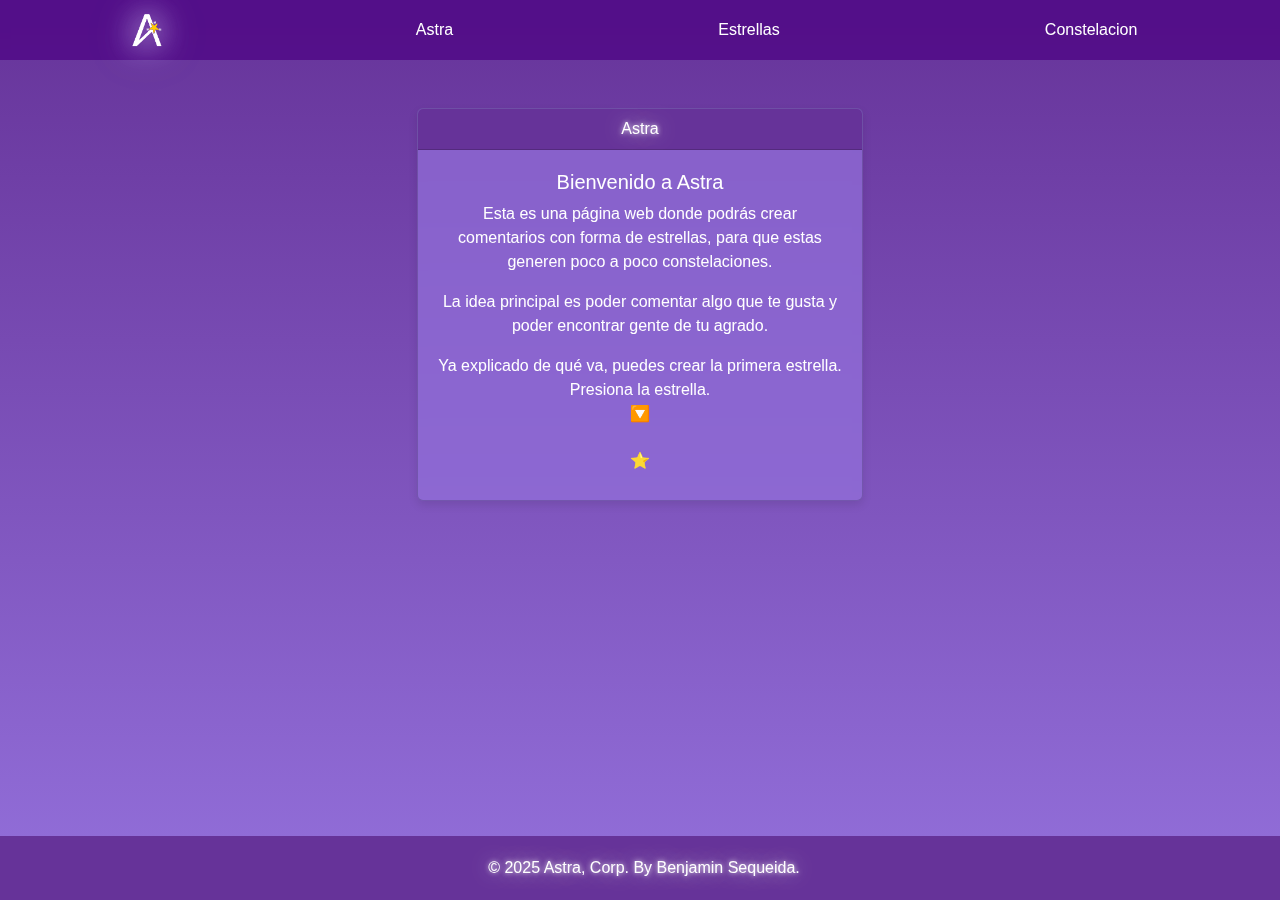
<file: index.html>
<!DOCTYPE html>
<html lang="en">
  <head>
    <meta charset="UTF-8" />
    <meta name="viewport" content="width=device-width, initial-scale=1.0" />
    <meta
      name="description"
      content="este proyecto esta diseñado para que puedas calificar, comentar o estar dentro de una galaxia llena de estrellas."
    />
    <script src="https://ajax.googleapis.com/ajax/libs/jquery/3.7.1/jquery.min.js"></script>
    <link
      href="https://cdn.jsdelivr.net/npm/bootstrap@5.3.3/dist/css/bootstrap.min.css"
      rel="stylesheet"
      integrity="sha384-QWTKZyjpPEjISv5WaRU9OFeRpok6YctnYmDr5pNlyT2bRjXh0JMhjY6hW+ALEwIH"
      crossorigin="anonymous"
    />
    <link rel="stylesheet" href="src/assets/css/styles.css" />
    <title>Astra</title>
  </head>
  <body>
    <script src="/src/assets/js/main.js"></script>
    <!--
    como no es un proyecto muy grande no nesecito muchos layouts, etc.
    asi que este sera mas que nada un nav🔽
     -->
    <header>
      <ul class="nav">
        <img class="logo" src="src/assets/img/logo.svg" />
        <li class="nav-item">
          <a class="nav-link active" aria-current="page" href="index.html"
            >Astra</a
          >
        </li>
        <li class="nav-item">
          <a class="nav-link" href="pages/estrellas/estrellas.html"
            >Estrellas</a
          >
        </li>
        <li class="nav-item">
          <a class="nav-link" href="pages/constelacion/constelacion.html"
            >Constelacion</a
          >
        </li>
      </ul>
    </header>
    <!--
    todo basicamente🔽
    -->
    <main>
      <div><div class="falling-dots"></div></div>
      <div class="container my-5">
        <div class="card">
          <div class="card-header text-center">Astra</div>
          <div class="card-body">
            <h5 class="card-title text-center">Bienvenido a Astra</h5>
            <p class="card-text text-center">
              Esta es una página web donde podrás crear comentarios con forma de
              estrellas, para que estas generen poco a poco constelaciones.
            </p>
            <p class="card-text text-center">
              La idea principal es poder comentar algo que te gusta y poder
              encontrar gente de tu agrado.
            </p>
            <p class="card-text text-center">
              Ya explicado de qué va, puedes crear la primera estrella.
              <br />Presiona la estrella. <br />🔽
            </p>
            <div class="text-center">
              <a href="pages/estrellas/estrellas.html" class="btn">⭐</a>
            </div>
          </div>
        </div>
      </div>
    </main>
    <!--
    cierre de la paguina basicamente🔽
    -->
    <footer>
      <div class="container d-flex justify-content-center align-items-center">
        <div class="d-flex align-items-center">
          <span class="ms-2"
            >&copy; 2025 Astra, Corp. By Benjamin Sequeida.</span
          >
        </div>
      </div>
    </footer>
  </body>
</html>
</file>
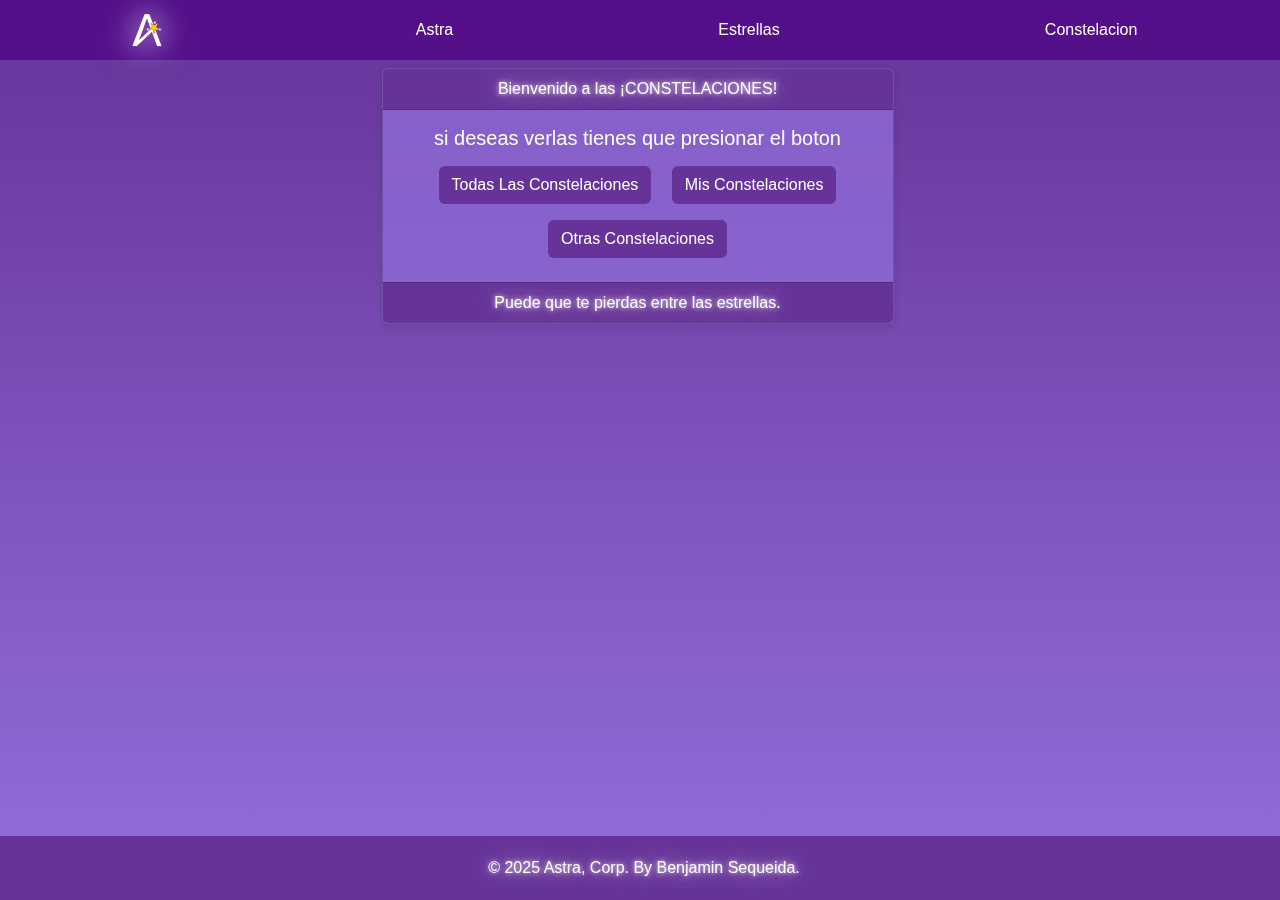
<file: pages/constelacion/constelacion.html>
<!DOCTYPE html>
<html lang="en">
  <head>
    <meta charset="UTF-8" />
    <meta name="viewport" content="width=device-width, initial-scale=1.0" />
    <script src="https://ajax.googleapis.com/ajax/libs/jquery/3.7.1/jquery.min.js"></script>
    <link
      href="https://cdn.jsdelivr.net/npm/bootstrap@5.3.3/dist/css/bootstrap.min.css"
      rel="stylesheet"
      integrity="sha384-QWTKZyjpPEjISv5WaRU9OFeRpok6YctnYmDr5pNlyT2bRjXh0JMhjY6hW+ALEwIH"
      crossorigin="anonymous"
    />
    <title>Astra</title>
    <link rel="stylesheet" href="constelacion.css" />
  </head>
  <body>
    <!--Animacion 🔽 -->
    <div><div class="falling-dots"></div></div>
    <script src="../../src/assets/js/main.js"></script>
    <header>
      <!--NavBar 🔽 -->
      <ul class="nav">
        <img class="logo" src="../../src/assets/img/logo.svg" />
        <li class="nav-item">
          <a class="nav-link active" aria-current="page" href="../../index.html"
            >Astra</a
          >
        </li>
        <li class="nav-item">
          <a class="nav-link" href="../estrellas/estrellas.html">Estrellas</a>
        </li>
        <li class="nav-item">
          <a class="nav-link" href="constelacion.html">Constelacion</a>
        </li>
      </ul>
    </header>
    <main>
      <!--Botones a eleccion 🔽 -->
      <div class="card text-center m-2" id="card">
        <div class="card-header">Bienvenido a las ¡CONSTELACIONES!</div>
        <div class="card-body">
          <h5 class="card-title Estrella">
            si deseas verlas tienes que presionar el boton
          </h5>
          <a href="#" id="allBtn" class="btn btnss m-2"
            >Todas Las Constelaciones</a
          >
          <a href="#" id="myBtn" class="btn btnss m-2">Mis Constelaciones</a>
          <a href="#" id="conBtn" class="btn btnss m-2">Otras Constelaciones</a>
        </div>
        <div class="card-footer">Puede que te pierdas entre las estrellas.</div>
      </div>

      <div class="text-center" id="load">
        <div class="spinner-border" role="status">
          <span class="visually-hidden">Loading...</span>
        </div>
      </div>
      <!--Carga informacion desde Jquery 🔽 -->
      <div id="tituls" class="grid-containers">
        <h5 id="tu">Tus Constelaciones:
          <div id="result"></div></h5>
        <h5 id="ot">Otras Constelaciones:
          <div id="resultAll"></div></h5>
        </div>
      </div>
    </main>
    <!--Footer 🔽 -->
    <footer>
      <div class="container d-flex justify-content-center align-items-center">
        <div class="d-flex align-items-center">
          <span class="ms-2"
            >&copy; 2025 Astra, Corp. By Benjamin Sequeida.</span
          >
        </div>
      </div>
    </footer>
  </body>
</html>
</file>
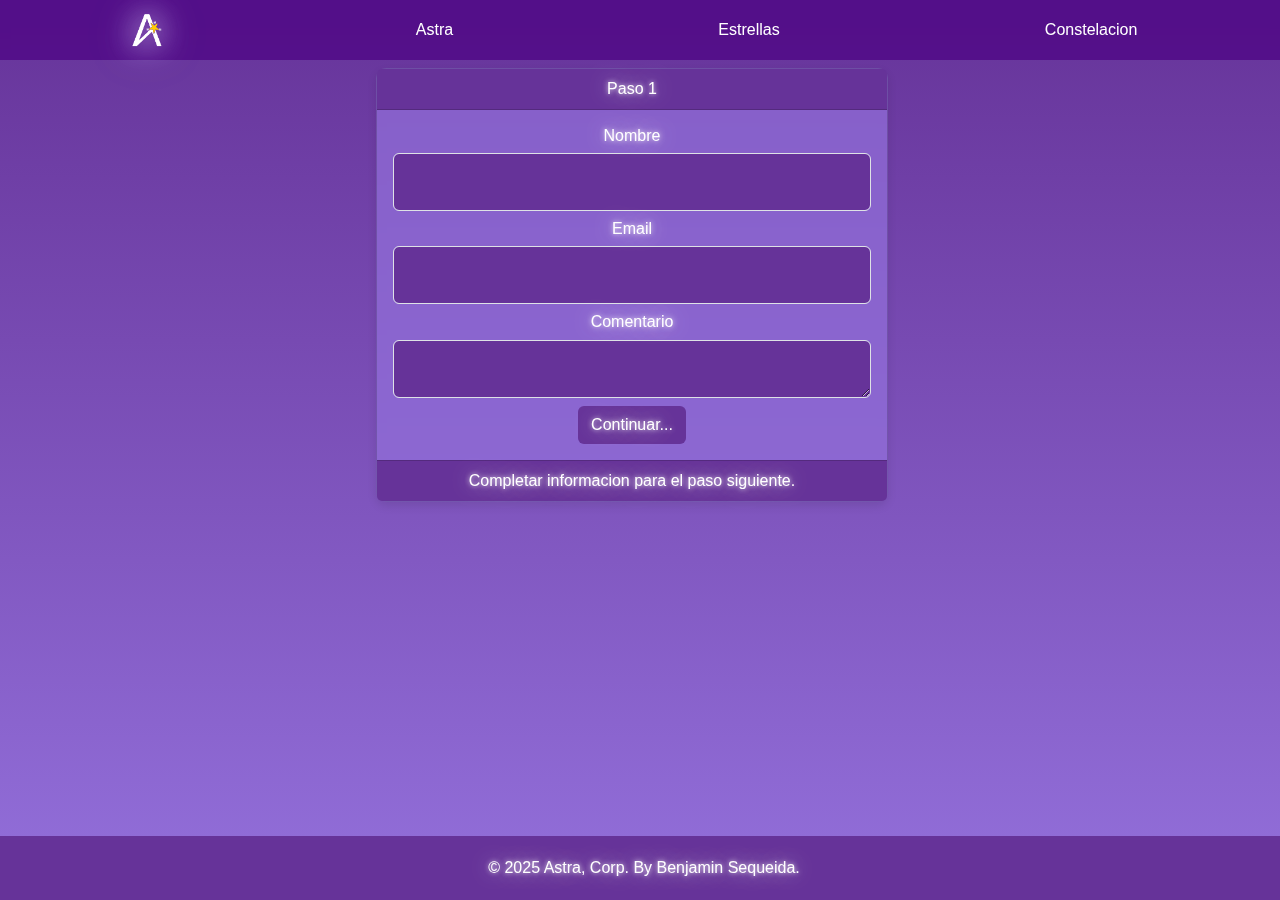
<file: pages/estrellas/estrellas.html>
<!DOCTYPE html>
<html lang="en">
  <head>
    <meta charset="UTF-8" />
    <meta name="viewport" content="width=device-width, initial-scale=1.0" />
    <script src="https://ajax.googleapis.com/ajax/libs/jquery/3.7.1/jquery.min.js"></script>
    <link
      href="https://cdn.jsdelivr.net/npm/bootstrap@5.3.3/dist/css/bootstrap.min.css"
      rel="stylesheet"
      integrity="sha384-QWTKZyjpPEjISv5WaRU9OFeRpok6YctnYmDr5pNlyT2bRjXh0JMhjY6hW+ALEwIH"
      crossorigin="anonymous"
    />
    <link rel="stylesheet" href="estrellas.css" />
    <title>Astra</title>
  </head>
  <body>
    <!--animacion 🔽 -->
    <div><div class="falling-dots"></div></div>
    <!--Header 🔽 -->
    <script src="../../src/assets/js/main.js"></script>
    <header>
      <ul class="nav">
        <img class="logo" src="../../src/assets/img/logo.svg" />
        <li class="nav-item">
          <a class="nav-link active" aria-current="page" href="../../index.html"
            >Astra</a
          >
        </li>
        <li class="nav-item">
          <a class="nav-link" href="estrellas.html">Estrellas</a>
        </li>
        <li class="nav-item">
          <a class="nav-link" href="../constelacion/constelacion.html"
            >Constelacion</a
          >
        </li>
      </ul>
    </header>
    <!--main 🔽 -->
    <main>
      <!--Form 🔽 -->
      <div class="card text-center m-2">
        <div class="card-header">Paso 1</div>
        <div class="card-body">
          <div class="form-floating mb-2">
            <h6 class="form-label">Nombre</h6>
            <input type="text" class="form-control" value="" id="Name" />
          </div>
          <div class="form-floating mb-2">
            <h6 class="form-label">Email</h6>
            <input type="email" class="form-control" value="" id="Email" />
          </div>
          <div class="mb-2 form-floating">
            <h6 class="form-label">Comentario</h6>
            <textarea
              type="text"
              id="Coment"
              value=""
              class="form-control"
              placeholder="Leave a comment here"
              rows="3"
            ></textarea>
          </div>
          <a href="#" id="prmBtn" class="btn btnss">Continuar...</a>
        </div>
        <div class="card-footer">
          Completar informacion para el paso siguiente.
        </div>
        <!--Card tarjeta 🔽 , estos pasos paresen insesasrios en front, pero en back son oro puro -->
      </div>
      <div class="card text-center m-2" id="card-2">
        <div class="card-header">Paso 2</div>
        <div class="card-body">
          <h5 class="card-title">
            Genial creaste una
            <h5 class="Estrella">!ESTRELLA¡<br />⭐</h5>
          </h5>
          <p class="card-text">Prueba a enviarla a la constelacion.</p>
          <a href="#" id="fnlBtn" class="btn btnss">🚀 ENVIAR 🚀</a>
        </div>
        <div class="card-footer">de seguro que es radiante!</div>
      </div>
      <!--Card tarjeta paso final 🔽 -->
      <div class="card text-center m-2" id="card-3">
        <div class="card-header">Paso Final</div>
        <div class="card-body">
          <!--Botones a eleccion 🔽-->
          <h5 class="card-title Estrella">
            ¡Genial, ha volado como toda una estrella fugaz!
          </h5>
          <a
            href="../constelacion/constelacion.html"
            id="lstBtn"
            class="btn btnss"
            >Constelacion</a
          >
          <a href="../estrellas/estrellas.html" id="agnBtn" class="btn btnss"
            >Crear otra estrella</a
          >
        </div>
        <div class="card-footer">de seguro que ya llego a su galaxia</div>
      </div>
      <div
        class="progress m-2"
        role="progressbar"
        aria-label="Basic example"
        aria-valuenow="0"
        aria-valuemin="0"
        aria-valuemax="100"
      >
        <div class="progress-bar" style="width: 0%"></div>
      </div>
    </main>
    <!-- Footer 🔽 -->
    <footer>
      <div class="container d-flex justify-content-center align-items-center">
        <div class="d-flex align-items-center">
          <span class="ms-2"
            >&copy; 2025 Astra, Corp. By Benjamin Sequeida.</span
          >
        </div>
      </div>
    </footer>
  </body>
</html>
</file>
<file: src/assets/css/styles.css>
/*indicare en cascada para mejor simplesa👌*/


/* Base html 🔽*/
html, body {
    height: 100%;
    width: 100%;
}
footer {
    text-shadow:0 0 5px rgba(255, 255, 255, 0.9), 0 0 20px rgba(255, 255, 255, 0.7);
    background-color: rebeccapurple;
    position: fixed;
    bottom: 0;
    left: 0;
    width: 100%;
    color: white;
    padding: 20px;
    text-align: center;
}
body {
    background: linear-gradient(to bottom, rebeccapurple, mediumpurple);
    color: #000;
    height: 100%;
    overflow-x: hidden;
    margin: 0;
    padding: 0;
    font-family: Arial, sans-serif;
    font-size: 16px;
    line-height: 1.5;
}
main {
    display: flex;
    justify-content: center;
    justify-items: center;
    align-items: center;
}



/* NavBar 🔽*/
.nav {
    justify-content: space-around;
    text-decoration: none;
    color: white;
    background-color: rgba(75, 0, 130, 0.7);
    position: relative;
    z-index: 10;
    backdrop-filter: blur(5px);
    -webkit-backdrop-filter: blur(5px);
    padding: 10px;
}
.nav-link {
    z-index: 10;
    text-decoration: none;
    color: white;
    font-weight: normal;
    font-size: 1rem;
}
.logo {
    z-index: 12;
    padding: 0 0 0 0;
    margin: 0 0 0 0;
    width: 40px;
    filter: drop-shadow(0 0 15px rgba(255, 255, 255, 0.8)) 
            drop-shadow(0 0 15px rgba(147, 112, 219, 0.8));
    transition: filter 0.1s infinite;
}



/* Carta o Tarjeta de inicio 🔽*/
.card {
    background-color: rgba(147, 112, 219, 0.7);
    backdrop-filter: blur(5px);
    -webkit-backdrop-filter: blur(5px);
    width: 90%;
    max-width: 550px;
    margin: 0 auto;
    box-shadow: 0 4px 10px rgba(0, 0, 0, 0.1);
    display: flex;
    flex-direction: column;
}
.card-header {
    text-shadow:0 0 5px rgba(255, 255, 255, 0.9), 0 0 20px rgba(255, 255, 255, 0.7);
    color: white;
    background-color: rebeccapurple;
}
.card-body {
    color: white;
    padding: 20px;
}



/* Animacion de estrellas 🔽*/
.falling-dots {
    position: absolute;
    top: 0;
    left: 0;
    right: 0;
    bottom: 0;
    pointer-events: none;
    z-index: -1;
}
.star {
    text-shadow:0 0 10px rgba(255, 255, 255, 0.9), 0 0 20px rgba(255, 255, 255, 0.7);
    position: absolute;
    font-size: 2rem;
    color: white;
    animation: fall 5s linear infinite;
}
@keyframes fall {
    0% {
      top: -10px;
    }
    100% {
      top: 90vh;
    }
}



/* @mediaquerys 🔽*/
@media (min-width: 768px) {
    .card {
        width: 60%;
    }
}
@media (min-width: 1200px) {
    .card {
        width: 40%;
    }
}
</file>
<file: pages/constelacion/constelacion.css>
/*indicare en cascada para mejor simplesa👌*/


/* Base html 🔽*/
html,body {
  height: 100%;
}
footer {
  text-shadow: 0 0 5px rgba(255, 255, 255, 0.9),
    0 0 20px rgba(255, 255, 255, 0.7);
  background-color: rebeccapurple;
  position: fixed;
  bottom: 0;
  left: 0;
  width: 100%;
  color: white;
  padding: 20px;
  text-align: center;
}
body {
  background: linear-gradient(to bottom, rebeccapurple, mediumpurple);
  color: #000;
  height: 100%;
  overflow: hidden;
  margin: 0;
  padding: 0;
  font-family: Arial, sans-serif;
  font-size: 16px;
  line-height: 1.5;
}
main {
  display: flex;
  justify-content: center;
  justify-items: center;
  align-items: center;
}



/* NavBar 🔽*/
.nav {
  justify-content: space-around;
  text-decoration: none;
  color: white;
  background-color: rgba(75, 0, 130, 0.7);
  position: relative;
  z-index: 10;
  backdrop-filter: blur(5px);
  -webkit-backdrop-filter: blur(5px);
  padding: 10px;
}
.nav-link {
  z-index: 10;
  text-decoration: none;
  color: white;
  font-weight: normal;
  font-size: 1rem;
}
.logo {
  z-index: 12;
  padding: 0 0 0 0;
  margin: 0 0 0 0;
  width: 40px;
  filter: drop-shadow(0 0 15px rgba(255, 255, 255, 0.8))
    drop-shadow(0 0 15px rgba(147, 112, 219, 0.8));
  transition: filter 0.1s infinite;
}



/* Carta o tarjeta 🔽*/
.card-header {
  text-shadow: 0 0 5px rgba(255, 255, 255, 0.9),
    0 0 20px rgba(255, 255, 255, 0.7);
  color: white;
  background-color: rebeccapurple;
}
.card-body {
  color: white;
}
.card {
  background-color: rgba(147, 112, 219, 0.7);
  backdrop-filter: blur(5px);
  -webkit-backdrop-filter: blur(5px);
  width: 90%;
  max-width: 550px;
  margin: 0 auto;
  box-shadow: 0 4px 10px rgba(0, 0, 0, 0.1);
  display: flex;
  flex-direction: column;
}
.card-footer {
  text-shadow: 0 0 5px rgba(255, 255, 255, 0.9),
    0 0 20px rgba(255, 255, 255, 0.7);
  color: white;
  background-color: rebeccapurple;
}
.btn {
  color: white;
  background-color: rebeccapurple;
}



/* Containers 🔽 */
.grid-containers {
  text-align: center;
  display: none;
  display: grid;
  grid-template-columns: 1fr 1fr;
  gap: 5px;
}



/* Ids y Atributos scroll 🔽 */
#tu,
#ot {
  margin: 2px;
  text-shadow: 0 0 5px rgba(255, 255, 255, 0.9),
    0 0 20px rgba(255, 255, 255, 0.7);
  color: white;
  display: none;
}
#result,
#resultAll {
  overflow-x: hidden;
  overflow-y: auto;
  max-height: 70vh;
}
#load {
  justify-content: center;
  display: none;
}
::-webkit-scrollbar {
  width: 10px;
  height: 10px;
}
::-webkit-scrollbar-thumb {
  background-color: rebeccapurple;
  border-radius: 10px;
}
::-webkit-scrollbar-thumb:hover {
  background-color: rebeccapurple;
}
::-webkit-scrollbar-track {
  background: mediumpurple;
  border-radius: 10px;
}



/* Animaciones de estrellas 🔽 */
.falling-dots {
  position: absolute;
  top: 0;
  left: 0;
  right: 0;
  bottom: 0;
  pointer-events: none;
  z-index: -1;
}
.star {
  text-shadow: 0 0 10px rgba(255, 255, 255, 0.9),
    0 0 20px rgba(255, 255, 255, 0.7);
  position: absolute;
  font-size: 2rem;
  color: white;
  animation: fall 5s linear infinite;
}
@keyframes fall {
  0% {
    top: -10px;
  }
  100% {
    top: 90vh;
  }
}



/* Mediaquerys 🔽 */
@media (min-width: 700px) {
  .card {
    width: 60%;
  }
}
@media (min-width: 1200px) {
  .card {
    width: 40%;
  }
}
@media (max-width: 500px) {
  body{
    overflow:scroll;
  }
  .grid-containers {
    grid-template-columns: 1fr;
  }
}
</file>
<file: pages/estrellas/estrellas.css>
/*indicare en cascada para mejor simplesa👌*/


/* Base html 🔽*/
html, body {
    height: 100%;
}
footer {
    text-shadow:0 0 5px rgba(255, 255, 255, 0.9), 0 0 20px rgba(255, 255, 255, 0.7);
    background-color: rebeccapurple;
    position: fixed;
    bottom: 0;
    left: 0;
    width: 100%;
    color: white;
    padding: 20px;
    text-align: center;
}
body {
    background: linear-gradient(to bottom, rebeccapurple, mediumpurple);
    color: #000;
    height: 100vh;
    overflow-x: hidden;
    margin: 0;
    padding: 0 auto;
    font-family: Arial, sans-serif;
    font-size: 16px;
    line-height: 1.5;
}
main {
    display: flex;
    justify-content: center;
    justify-items: center;
    align-items: center;
}



/* Navbar 🔽*/
.nav {
    justify-content: space-around;
    text-decoration: none;
    color: white;
    background-color: rgba(75, 0, 130, 0.7);
    position: relative;
    z-index: 10;
    backdrop-filter: blur(5px);
    -webkit-backdrop-filter: blur(5px);
    padding: 10px;
}
.nav-link {
    z-index: 10;
    text-decoration: none;
    color: white;
    font-weight: normal;
    font-size: 1rem;
}
.logo {
    z-index: 12;
    padding: 0 0 0 0;
    margin: 0 0 0 0;
    width: 40px;
    filter: drop-shadow(0 0 15px rgba(255, 255, 255, 0.8)) 
            drop-shadow(0 0 15px rgba(147, 112, 219, 0.8));
    transition: filter 0.1s infinite;
}



/* Carta o Tarjeta de inicio 🔽*/
.card-header {
    text-shadow:0 0 5px rgba(255, 255, 255, 0.9), 0 0 20px rgba(255, 255, 255, 0.7);
    color: white;
    background-color: rebeccapurple;
}
.card-body {
    color: white;
    text-shadow:0 0 5px rgba(255, 255, 255, 0.9), 0 0 20px rgba(255, 255, 255, 0.7);
}
.card {
    background-color: rgba(147, 112, 219, 0.7);
    backdrop-filter: blur(5px);
    -webkit-backdrop-filter: blur(5px);
    width: 100%;
    max-width: 550px;
    box-shadow: 0 4px 10px rgba(0, 0, 0, 0.1);
    display: flex;
    border-radius: 10px;
}
.card-footer {
    text-shadow:0 0 5px rgba(255, 255, 255, 0.9), 0 0 20px rgba(255, 255, 255, 0.7);
    color: white;
    background-color: rebeccapurple;
}
#card-2 {
    display: none;
}
#card-3 {
    display: none;
}
.btn {
    color: white;
    background-color: rebeccapurple;
}
.Estrella {
    text-shadow:0 0 5px rgba(255, 255, 255, 0.9), 0 0 20px rgba(255, 255, 255, 0.7);
}



/* Formulario 🔽*/
.form-control {
    background-color: rebeccapurple;
}
.form-label {
    color: white;
    text-shadow:0 0 5px rgba(255, 255, 255, 0.9), 0 0 20px rgba(255, 255, 255, 0.7);
}



/* Animaciones 🔽*/
.falling-dots {
    position: absolute;
    top: 0;
    left: 0;
    right: 0;
    bottom: 0;
    pointer-events: none;
    z-index: -1;
}
.star {
    text-shadow:0 0 10px rgba(255, 255, 255, 0.9), 0 0 20px rgba(255, 255, 255, 0.7);
    position: absolute;
    font-size: 2rem;
    color: white;
    animation: fall 5s linear infinite;
}
@keyframes fall {
    0% {
      top: -10px;
    }
    100% {
      top: 90vh;
    }
}
.progress {
    background-color: rebeccapurple;
}
.progress-bar {
    background: linear-gradient(
        90deg,
        mediumpurple 35%,
        rgb(255, 255, 255) 50%,
        mediumpurple 65%
    );
    background-size: 300% 100%;
    animation: slideGlow 5.5s infinite linear;
    height: 25px;
    text-align: center;
    line-height: 25px;
}
@keyframes slideGlow {
    0% {
        background-position: 0% 0%;
    }
    100% {
        background-position: 100% 0%;
    }
}



/* @mediaquerys 🔽*/
@media (min-width: 768px) {
    .card {
        width: 60%;
    }
}

@media (min-width: 1200px) {
    .card {
        width: 40%;
    }
}
</file>
